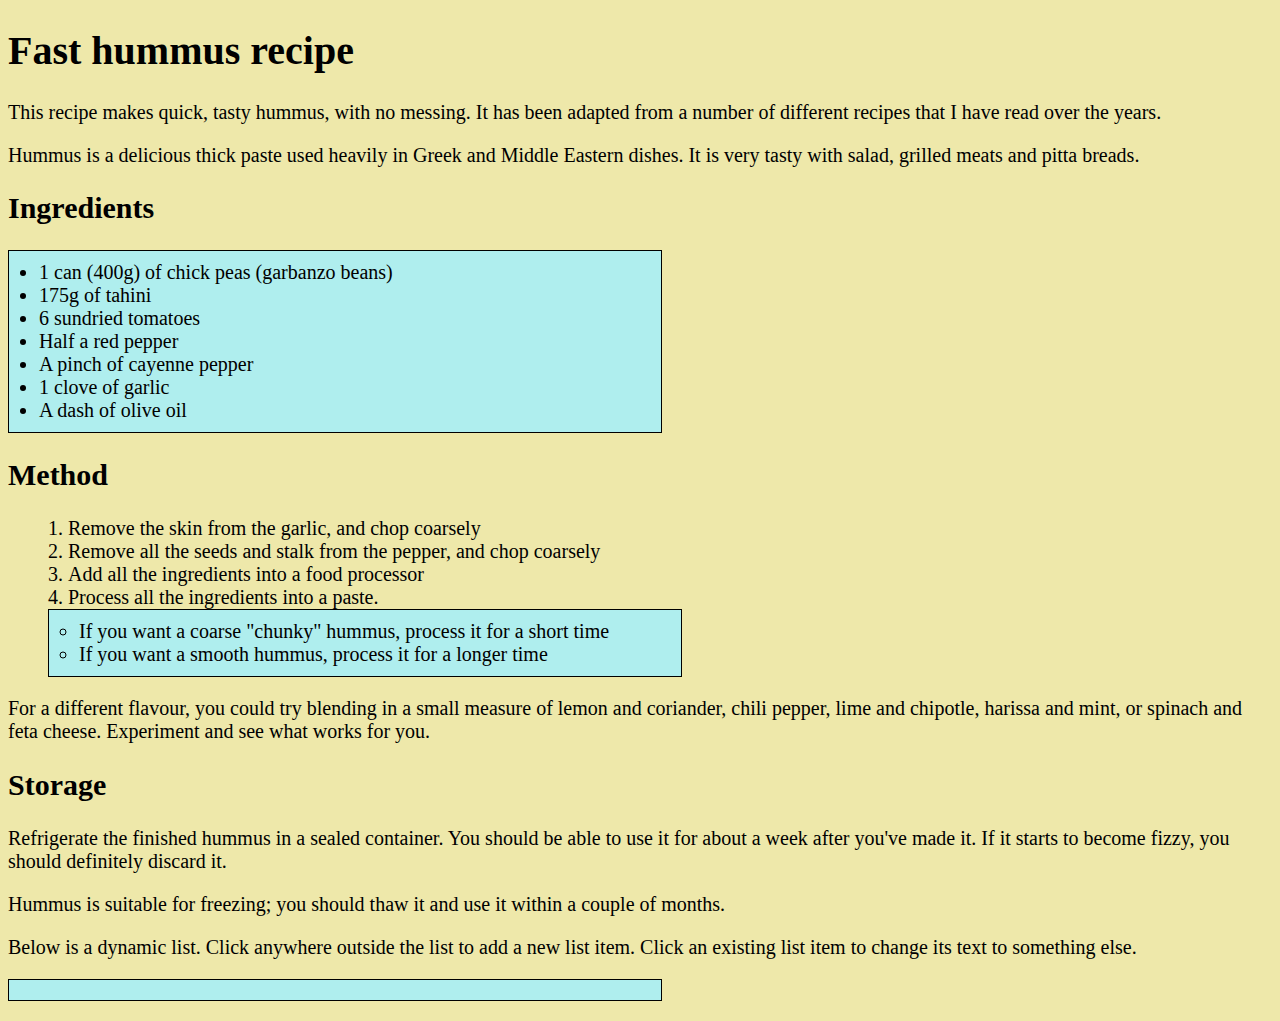
<file: index.html>
<!DOCTYPE html>

<html lang="en-uk">
<!-- Page is on Github at http://astrotutor9.github.io -->

<head>

    <meta charset="utf-8">
    <meta name="author" content="Robert Wiltshire">
    <meta name="description" content="Describing the various Raspberry Pi, Microbit, ESP32,
        ESP82666 and Arduino projects completed.">
    <link rel="shortcut icon" href="favicon.png" type="image/x-icon">

    <link rel="stylesheet" href="css-styles.css">
    <script src="js-file.js" defer></script>

    <title>Astrotutor9 Builds</title>

</head>

<body>
    <!--
    <h1>Arduino and Raspberry Pi Builds</h1>

    <h2>Starting simple.</h2>
        <p>Build something that interests you. Personally I'm not a video games fan. I've always 
            liked the idea that a computer can do <strong>something really different</strong>
            for you. You can have control over the computer using it to tell you something you couldn't find out another
            way.</p>

        <img src="minecraft_cornish_engine_house.png" width="50%" alt="A Cornish engine house buit in Minecraft">
        -->

        <h1>Fast hummus recipe</h1>

        <p>This recipe makes quick, tasty hummus, with no messing. It has been adapted from a 
            number of different recipes that I have read over the years.</p>
    
        <p>Hummus is a delicious thick paste used heavily in Greek and Middle Eastern dishes. 
            It is very tasty with salad, grilled meats and pitta breads.</p>
    
        <h2>Ingredients</h2>
    
        <ul>
            <li>1 can (400g) of chick peas (garbanzo beans)</li>
            <li>175g of tahini</li>
            <li>6 sundried tomatoes</li>
            <li>Half a red pepper</li>
            <li>A pinch of cayenne pepper</li>
            <li>1 clove of garlic</li>
            <li>A dash of olive oil</li>
        </ul>
    
        <h2>Method</h2>
    
        <ol>
            <li>Remove the skin from the garlic, and chop coarsely</li>
            <li>Remove all the seeds and stalk from the pepper, and chop coarsely</li>
            <li>Add all the ingredients into a food processor</li>
            <li>Process all the ingredients into a paste.</li>
            <ul>
                <li>If you want a coarse "chunky" hummus, process it for a short time</li>
                <li>If you want a smooth hummus, process it for a longer time</li>
            </ul>
        </ol>
    
        <p>For a different flavour, you could try blending in a small measure of lemon and 
            coriander, chili pepper, lime and chipotle, harissa and mint, or spinach and 
            feta cheese. Experiment and see what works for you.</p>
    
        <h2>Storage</h2>
    
        <p>Refrigerate the finished hummus in a sealed container. You should be able to use it 
            for about a week after you've made it. If it starts to become fizzy, you should 
            definitely discard it.</p>
    
        <p>Hummus is suitable for freezing; you should thaw it and use it within a couple of months.</p>

    
</body>

</html>
</file>
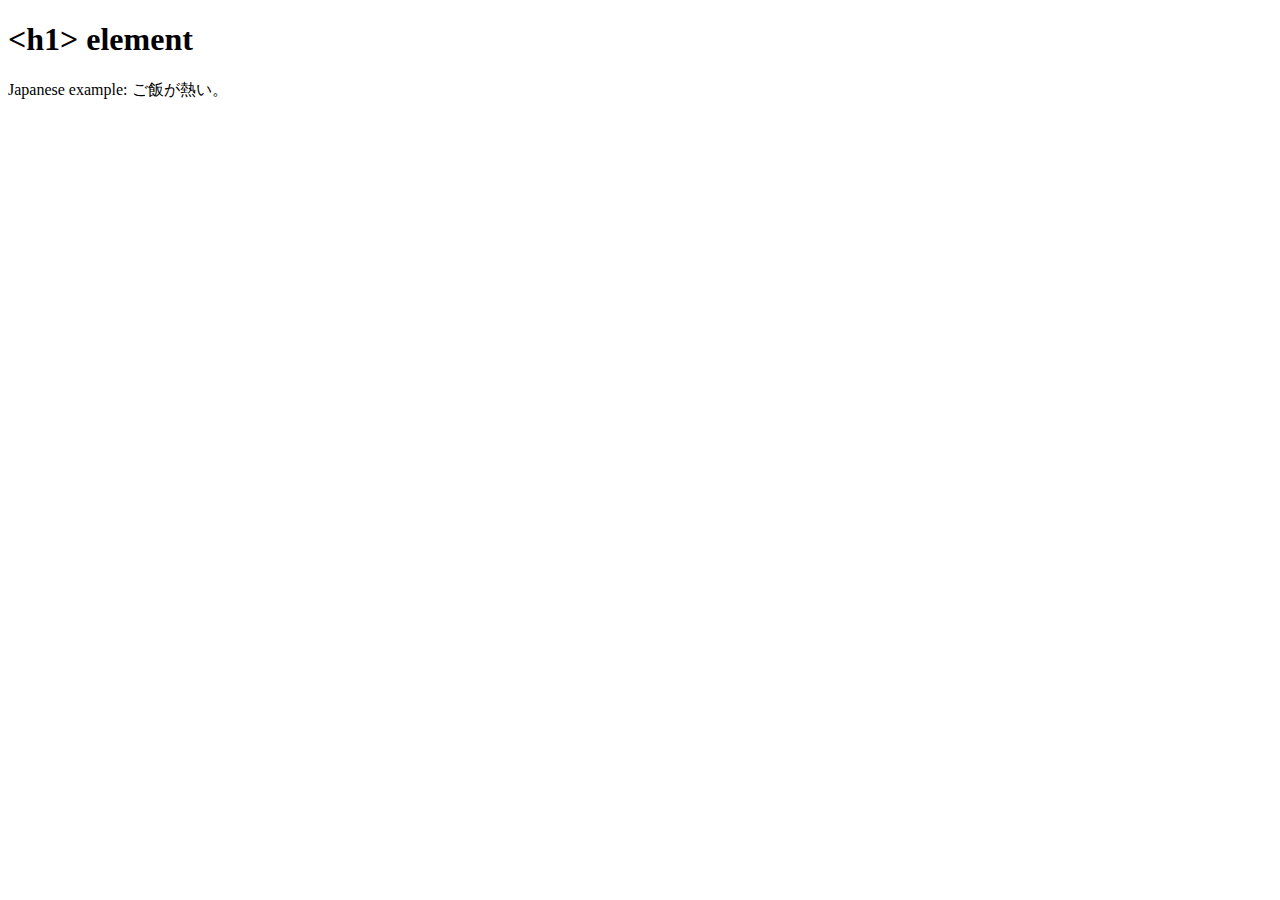
<file: page_2.html>
<!DOCTYPE html>

<html>

  <head>

    <meta charset="utf-8">
    <meta name="author" content="Robert Wiltshire">
    <meta name="description" content="Describing the various Raspberry Pi, Microbit, ESP32,
        ESP82666 and Arduino projects completed.">
    <title>&lt;title&gt; element</title>

  </head>

  <body>

    <h1>&lt;h1&gt; element</h1>

    <p>Japanese example: ご飯が熱い。</p>

  </body>

</html>
</file>
<file: css-styles.css>
html {
    background-color: palegoldenrod;
    font-size: 20px;
  }
  
  ul {
    background: paleturquoise;
    padding: 10px;
    border: 1px solid black;
    max-width: 50%;
  }
  
  li {
    margin-left: 20px;
  }
</file>
